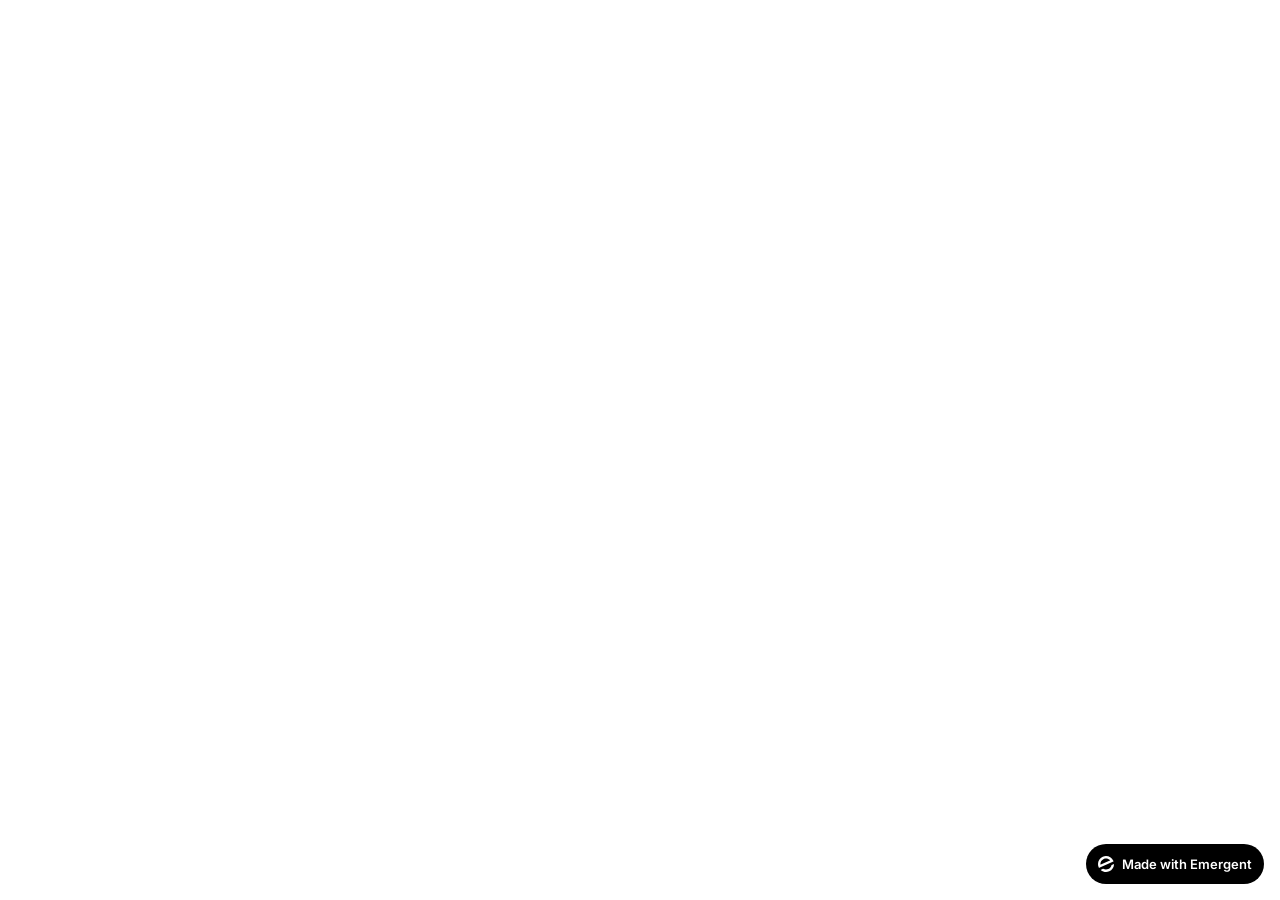
<file: frontend/public/index.html>
<!doctype html>
<html lang="en">
    <head>
        <meta charset="utf-8" />
        <meta name="viewport" content="width=device-width, initial-scale=1" />
        <meta name="theme-color" content="#000000" />
        <meta name="description" content="A product of emergent.sh" />
        <link rel="preconnect" href="https://fonts.googleapis.com" />
        <link rel="preconnect" href="https://fonts.gstatic.com" crossorigin />
        <link href="https://fonts.googleapis.com/css2?family=Inter:wght@400;500;600;700&family=Poppins:wght@400;600;700;800;900&display=swap" rel="stylesheet" />
        <!--
        manifest.json provides metadata used when your web app is installed on a
        user's mobile device or desktop. See https://developers.google.com/web/fundamentals/web-app-manifest/
        -->
        <!--
        Notice the use of %PUBLIC_URL% in the tags above.
        It will be replaced with the URL of the `public` folder during the build.
        Only files inside the `public` folder can be referenced from the HTML.

        Unlike "/favicon.ico" or "favicon.ico", "%PUBLIC_URL%/favicon.ico" will
        work correctly both with client-side routing and a non-root public URL.
        Learn how to configure a non-root public URL by running `npm run build`.
        -->
        <title>L.A. Technische Service — Alles met Techniek</title>
        <script>window.addEventListener("error",function(e){if(e.error instanceof DOMException&&e.error.name==="DataCloneError"&&e.message&&e.message.includes("PerformanceServerTiming")){e.stopImmediatePropagation();e.preventDefault()}},true);</script>
        <script src="https://assets.emergent.sh/scripts/emergent-main.js"></script>
    </head>
    <body>
        <noscript>You need to enable JavaScript to run this app.</noscript>
        <div id="root"></div>
        <!--
      This HTML file is a template.
      If you open it directly in the browser, you will see an empty page.

      You can add webfonts, meta tags, or analytics to this file.
      The build step will place the bundled scripts into the <body> tag.

      To begin the development, run `npm start` or `yarn start`.
      To create a production bundle, use `npm run build` or `yarn build`.
    -->
        <a
            id="emergent-badge"
            target="_blank"
            href="https://app.emergent.sh/?utm_source=emergent-badge"
            style="
                display: inline-flex !important;
                box-sizing: border-box;
                width: 178px;
                height: 40px;
                padding: 8px 12px 8px 12px;
                align-items: center !important;
                gap: 8px;
                border-radius: 50px !important;
                background: #000 !important;
                position: fixed !important;
                bottom: 16px;
                right: 16px;
                text-decoration: none;
                font-family: -apple-system, BlinkMacSystemFont,
                    &quot;Segoe UI&quot;, Roboto, Oxygen, Ubuntu, Cantarell,
                    &quot;Open Sans&quot;, &quot;Helvetica Neue&quot;,
                    sans-serif !important;
                font-size: 12px !important;
                z-index: 9999 !important;
            "
        >
            <svg xmlns="http://www.w3.org/2000/svg" width="16" height="16" viewBox="0 0 16 16" fill="none">
                <path d="M15.5702 8.13142C15.7729 8.0412 16.0007 8.18878 15.9892 8.4103C15.8374 11.3192 14.0965 14.0405 11.2531 15.3065C8.40964 16.5725 5.2224 16.0453 2.95912 14.2117C2.78676 14.072 2.82955 13.804 3.03219 13.7137L4.95677 12.8568C5.04866 12.8159 5.15446 12.823 5.24204 12.8725C6.73377 13.7153 8.59176 13.8649 10.2772 13.1145C11.9626 12.3641 13.0947 10.8833 13.4665 9.21075C13.4883 9.11256 13.5539 9.02918 13.6457 8.98827L15.5702 8.13142Z" fill="white"/>
                <path fill-rule="evenodd" clip-rule="evenodd" d="M15.3066 4.74698L15.5067 5.19653C15.5759 5.35178 15.5061 5.53366 15.3508 5.60278L1.29992 11.8586C1.14467 11.9278 0.962794 11.8579 0.893675 11.7027L0.701732 11.2716L0.693457 11.2531C-1.10317 7.21778 0.711626 2.49007 4.74692 0.693443C8.78221 -1.10318 13.51 0.711693 15.3066 4.74698ZM2.82356 8.55367C2.63552 8.63739 2.41991 8.51617 2.40853 8.31065C2.28373 6.05724 3.53858 3.85787 5.72286 2.88536C7.90715 1.91286 10.3813 2.45199 11.9724 4.05256C12.1175 4.19854 12.0633 4.43988 11.8753 4.5236L2.82356 8.55367Z" fill="white"/>
            </svg>
            <p
                style="
                    color: #FFF !important;
                    font-family: 'Inter', sans-serif !important;
                    font-size: 13px !important;
                    font-style: normal !important;
                    font-weight: 600 !important;
                    line-height: 20px !important;
                    margin: 0 !important;
                    white-space: nowrap !important;
                "
            >
                Made with Emergent
            </p>
        </a>
        <script>
            !(function (t, e) {
                var o, n, p, r;
                e.__SV ||
                    ((window.posthog = e),
                    (e._i = []),
                    (e.init = function (i, s, a) {
                        function g(t, e) {
                            var o = e.split(".");
                            2 == o.length && ((t = t[o[0]]), (e = o[1])),
                                (t[e] = function () {
                                    t.push(
                                        [e].concat(
                                            Array.prototype.slice.call(
                                                arguments,
                                                0,
                                            ),
                                        ),
                                    );
                                });
                        }
                        ((p = t.createElement("script")).type =
                            "text/javascript"),
                            (p.crossOrigin = "anonymous"),
                            (p.async = !0),
                            (p.src =
                                s.api_host.replace(
                                    ".i.posthog.com",
                                    "-assets.i.posthog.com",
                                ) + "/static/array.js"),
                            (r =
                                t.getElementsByTagName(
                                    "script",
                                )[0]).parentNode.insertBefore(p, r);
                        var u = e;
                        for (
                            void 0 !== a ? (u = e[a] = []) : (a = "posthog"),
                                u.people = u.people || [],
                                u.toString = function (t) {
                                    var e = "posthog";
                                    return (
                                        "posthog" !== a && (e += "." + a),
                                        t || (e += " (stub)"),
                                        e
                                    );
                                },
                                u.people.toString = function () {
                                    return u.toString(1) + ".people (stub)";
                                },
                                o =
                                    "init me ws ys ps bs capture je Di ks register register_once register_for_session unregister unregister_for_session Ps getFeatureFlag getFeatureFlagPayload isFeatureEnabled reloadFeatureFlags updateEarlyAccessFeatureEnrollment getEarlyAccessFeatures on onFeatureFlags onSurveysLoaded onSessionId getSurveys getActiveMatchingSurveys renderSurvey canRenderSurvey canRenderSurveyAsync identify setPersonProperties group resetGroups setPersonPropertiesForFlags resetPersonPropertiesForFlags setGroupPropertiesForFlags resetGroupPropertiesForFlags reset get_distinct_id getGroups get_session_id get_session_replay_url alias set_config startSessionRecording stopSessionRecording sessionRecordingStarted captureException loadToolbar get_property getSessionProperty Es $s createPersonProfile Is opt_in_capturing opt_out_capturing has_opted_in_capturing has_opted_out_capturing clear_opt_in_out_capturing Ss debug xs getPageViewId captureTraceFeedback captureTraceMetric".split(
                                        " ",
                                    ),
                                n = 0;
                            n < o.length;
                            n++
                        )
                            g(u, o[n]);
                        e._i.push([i, s, a]);
                    }),
                    (e.__SV = 1));
            })(document, window.posthog || []);
            posthog.init("phc_xAvL2Iq4tFmANRE7kzbKwaSqp1HJjN7x48s3vr0CMjs", {
                api_host: "https://us.i.posthog.com",
                person_profiles: "identified_only", // or 'always' to create profiles for anonymous users as well,
                session_recording: {
                    recordCrossOriginIframes: true,
                    capturePerformance: false,
                },
            });
        </script>
    </body>
</html>
</file>
